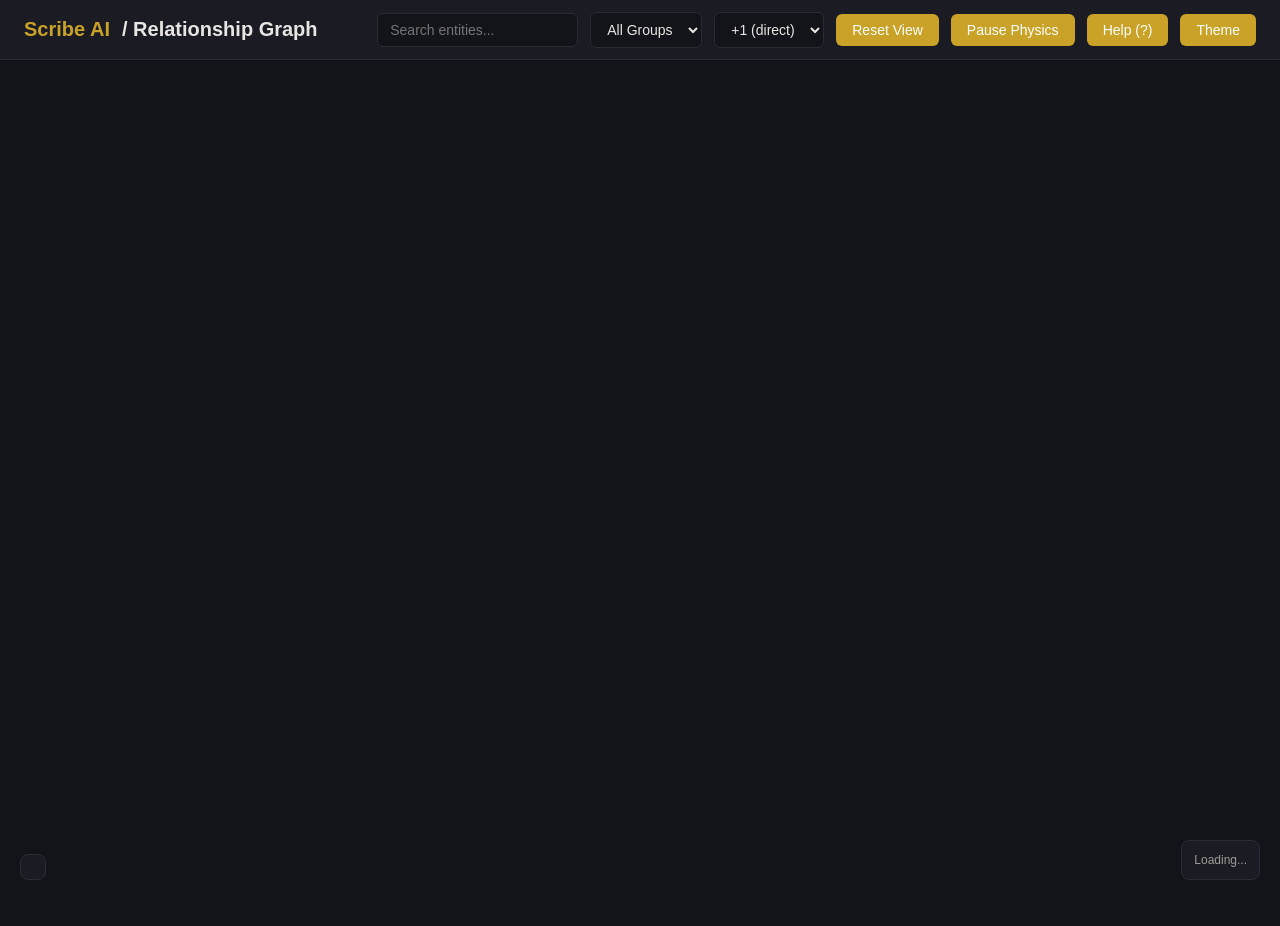
<file: templates/graph.html>
<!DOCTYPE html>
<html lang="en">
<head>
    <meta charset="UTF-8">
    <meta name="viewport" content="width=device-width, initial-scale=1.0">
    <title>Relationship Graph - Scribe AI</title>
    <script src="https://d3js.org/d3.v7.min.js"></script>
    <style>
        :root {
            --bg-primary: #13141a;
            --bg-secondary: #1a1b23;
            --text-primary: #e8e6e3;
            --text-secondary: #9d9a95;
            --accent: #c9a227;
            --accent-hover: #d4a373;
            --border: #2a2b35;
        }

        [data-theme="light"] {
            --bg-primary: #faf8f5;
            --bg-secondary: #f5f2ed;
            --text-primary: #2d2a26;
            --text-secondary: #5c5955;
            --border: #e0dcd4;
        }

        * {
            margin: 0;
            padding: 0;
            box-sizing: border-box;
        }

        body {
            font-family: -apple-system, BlinkMacSystemFont, 'Segoe UI', Roboto, sans-serif;
            background: var(--bg-primary);
            color: var(--text-primary);
            overflow: hidden;
        }

        .header {
            position: fixed;
            top: 0;
            left: 0;
            right: 0;
            height: 60px;
            background: var(--bg-secondary);
            border-bottom: 1px solid var(--border);
            display: flex;
            align-items: center;
            justify-content: space-between;
            padding: 0 24px;
            z-index: 100;
        }

        .header h1 {
            font-size: 1.25rem;
            font-weight: 600;
            display: flex;
            align-items: center;
            gap: 12px;
        }

        .header a,
        .header a:visited,
        .header a:hover,
        .header a:active {
            color: var(--accent);
            text-decoration: none !important;
        }

        .controls {
            display: flex;
            gap: 12px;
            align-items: center;
        }

        .controls select, .controls input {
            background: var(--bg-primary);
            border: 1px solid var(--border);
            color: var(--text-primary);
            padding: 8px 12px;
            border-radius: 6px;
            font-size: 0.875rem;
        }

        .controls button {
            background: var(--accent);
            color: white;
            border: none;
            padding: 8px 16px;
            border-radius: 6px;
            cursor: pointer;
            font-size: 0.875rem;
        }

        .controls button:hover {
            background: var(--accent-hover);
        }

        #graph {
            width: 100vw;
            height: calc(100vh - 60px);
            margin-top: 60px;
        }

        .node {
            cursor: pointer;
        }

        .node circle {
            stroke: var(--border);
            stroke-width: 1.5px;
        }

        .node:hover circle {
            stroke-width: 3px;
        }

        .node.highlighted circle {
            stroke: var(--accent);
            stroke-width: 4px;
        }

        .node.pinned circle {
            stroke: #f59e0b;
            stroke-width: 3px;
        }

        .node text {
            font-size: 9px;
            fill: var(--text-primary);
            pointer-events: none;
        }

        .node.highlighted text {
            font-size: 11px;
            font-weight: bold;
        }

        .node.dimmed {
            opacity: 0.08;
        }

        .node.connected {
            opacity: 0.9;
        }

        .link {
            stroke: var(--border);
            stroke-opacity: 0.3;
        }

        .link.highlighted {
            stroke: var(--accent);
            stroke-opacity: 1;
            stroke-width: 2px;
        }

        .link.dimmed {
            stroke-opacity: 0.03;
        }

        .tooltip {
            position: absolute;
            background: var(--bg-secondary);
            border: 1px solid var(--border);
            border-radius: 8px;
            padding: 12px;
            font-size: 0.875rem;
            max-width: 300px;
            z-index: 200;
            pointer-events: none;
            opacity: 0;
            transition: opacity 0.2s;
        }

        .tooltip.visible {
            opacity: 1;
        }

        .tooltip h3 {
            margin-bottom: 8px;
            color: var(--accent);
        }

        .tooltip p {
            color: var(--text-secondary);
            margin-bottom: 4px;
        }

        .legend {
            position: fixed;
            bottom: 20px;
            left: 20px;
            background: var(--bg-secondary);
            border: 1px solid var(--border);
            border-radius: 8px;
            padding: 12px;
            font-size: 0.75rem;
        }

        .legend-item {
            display: flex;
            align-items: center;
            gap: 8px;
            margin-bottom: 4px;
            padding: 4px 6px;
            border-radius: 4px;
            cursor: pointer;
            transition: background 0.2s;
        }

        .legend-item:hover {
            background: var(--border);
        }

        .legend-color {
            width: 12px;
            height: 12px;
            border-radius: 50%;
        }

        .stats {
            position: fixed;
            bottom: 20px;
            right: 20px;
            background: var(--bg-secondary);
            border: 1px solid var(--border);
            border-radius: 8px;
            padding: 12px;
            font-size: 0.75rem;
            color: var(--text-secondary);
        }

        .context-menu {
            position: absolute;
            background: var(--bg-secondary);
            border: 1px solid var(--border);
            border-radius: 8px;
            padding: 8px 0;
            z-index: 300;
            min-width: 180px;
            box-shadow: 0 4px 12px rgba(0,0,0,0.3);
        }

        .context-menu-item {
            padding: 8px 16px;
            cursor: pointer;
            font-size: 0.875rem;
            display: flex;
            align-items: center;
            gap: 8px;
        }

        .context-menu-item:hover {
            background: var(--accent);
            color: white;
        }

        .context-menu-divider {
            height: 1px;
            background: var(--border);
            margin: 4px 0;
        }

        .help-panel {
            position: fixed;
            top: 80px;
            right: 20px;
            background: var(--bg-secondary);
            border: 1px solid var(--border);
            border-radius: 8px;
            padding: 16px;
            font-size: 0.75rem;
            max-width: 250px;
            display: none;
        }

        .help-panel.visible {
            display: block;
        }

        .help-panel h4 {
            margin-bottom: 12px;
            color: var(--accent);
        }

        .help-panel kbd {
            background: var(--bg-primary);
            padding: 2px 6px;
            border-radius: 4px;
            font-family: monospace;
            border: 1px solid var(--border);
        }

        .help-row {
            display: flex;
            justify-content: space-between;
            margin-bottom: 6px;
        }

        .info-panel {
            position: fixed;
            top: 80px;
            left: 20px;
            background: var(--bg-secondary);
            border: 1px solid var(--border);
            border-radius: 8px;
            padding: 16px;
            font-size: 0.875rem;
            max-width: 300px;
            display: none;
        }

        .info-panel.visible {
            display: block;
        }

        .info-panel h3 {
            color: var(--accent);
            margin-bottom: 12px;
        }

        .info-panel .connections-list {
            max-height: 200px;
            overflow-y: auto;
            margin-top: 12px;
        }

        .info-panel .connection-item {
            padding: 4px 8px;
            margin: 2px 0;
            background: var(--bg-primary);
            border-radius: 4px;
            cursor: pointer;
        }

        .info-panel .connection-item:hover {
            background: var(--accent);
            color: white;
        }

        .controls button.active {
            background: var(--accent-hover);
            box-shadow: 0 0 0 2px var(--accent);
        }
    </style>
</head>
<body>
    <div class="header">
        <h1>
            <a href="/">Scribe AI</a> / Relationship Graph
        </h1>
        <div class="controls">
            <input type="text" id="search" placeholder="Search entities...">
            <select id="filter-group">
                <option value="">All Groups</option>
            </select>
            <select id="connection-depth" title="Connection depth">
                <option value="1">+1 (direct)</option>
                <option value="2">+2</option>
                <option value="3">+3</option>
                <option value="4">+4</option>
                <option value="5">+5</option>
            </select>
            <button onclick="resetView()">Reset View</button>
            <button onclick="togglePhysics()" id="physics-btn">Pause Physics</button>
                        <button onclick="toggleHelp()">Help (?)</button>
            <button onclick="toggleTheme()">Theme</button>
        </div>
    </div>

    <div id="graph"></div>

    <div class="tooltip" id="tooltip"></div>

    <div class="legend" id="legend"></div>

    <div class="stats" id="stats">Loading...</div>

    <div class="context-menu" id="context-menu" style="display: none;"></div>

    <div class="info-panel" id="info-panel">
        <h3 id="info-title">Select a node</h3>
        <div id="info-content"></div>
        <div class="connections-list" id="connections-list"></div>
    </div>

    <div class="help-panel" id="help-panel">
        <h4>Keyboard Shortcuts</h4>
        <div class="help-row"><span>Reset view</span><kbd>Esc</kbd></div>
        <div class="help-row"><span>Search</span><kbd>/</kbd></div>
        <div class="help-row"><span>Toggle physics</span><kbd>Space</kbd></div>
        <div class="help-row"><span>Close panels</span><kbd>Esc</kbd></div>
        <h4 style="margin-top: 12px;">Mouse Actions</h4>
        <div class="help-row"><span>Click</span>Highlight connections</div>
        <div class="help-row"><span>Double-click</span>Drill into sections</div>
        <div class="help-row"><span>Right-click</span>Context menu</div>
        <div class="help-row"><span>Drag</span>Move node</div>
        <div class="help-row"><span>Scroll</span>Zoom in/out</div>
        <div class="help-row"><span>Drag canvas</span>Pan view</div>
        <h4 style="margin-top: 12px;">Connection Depth</h4>
        <div class="help-row"><span>+1</span>Direct connections only</div>
        <div class="help-row"><span>+2, +3...</span>Show 2nd, 3rd degree etc</div>
        <h4 style="margin-top: 12px;">Drill-Down</h4>
        <div class="help-row"><span>Double-click file</span>View sections</div>
        <div class="help-row"><kbd>Esc</kbd><span>Exit drill-down</span></div>
    </div>

    <script>
        // Color palette for groups
        const colors = d3.scaleOrdinal(d3.schemeTableau10);

        let simulation, svg, g, link, node, zoom;
        let graphData = { nodes: [], links: [] };
        let originalGraphData = null;  // Store original for returning from drill-down
        let selectedNode = null;
        let pinnedNodes = new Set();
        let physicsEnabled = true;
        let drilledNode = null;  // Track which node we're drilled into
        let vaultName = 'MyVault';

        // Load vault name from API
        fetch('/api/stats').then(r => r.json()).then(data => {
            vaultName = data.vault_name || 'MyVault';
        }).catch(() => {});

        // Load and render graph
        async function loadGraph() {
            const response = await fetch('/api/graph');
            const rawData = await response.json();

            // Filter to only show nodes that have files (not just referenced entities)
            const fileNodes = rawData.nodes.filter(n => n.file);
            const fileNodeIds = new Set(fileNodes.map(n => n.id));

            // Filter links to only include connections between file nodes
            const fileLinks = rawData.links.filter(l => {
                const sourceId = typeof l.source === 'object' ? l.source.id : l.source;
                const targetId = typeof l.target === 'object' ? l.target.id : l.target;
                return fileNodeIds.has(sourceId) && fileNodeIds.has(targetId);
            });

            graphData = { nodes: fileNodes, links: fileLinks };

            // Update stats
            document.getElementById('stats').innerHTML = `
                ${graphData.nodes.length} entities<br>
                ${graphData.links.length} connections
            `;

            // Populate group filter
            const groups = [...new Set(graphData.nodes.map(n => n.group))].sort();
            const filterSelect = document.getElementById('filter-group');
            groups.forEach(g => {
                const opt = document.createElement('option');
                opt.value = g;
                opt.textContent = g;
                filterSelect.appendChild(opt);
            });

            // Build legend
            const legend = document.getElementById('legend');
            legend.innerHTML = `
                <strong>Groups</strong>
                <div class="legend-item" data-group="">
                    <div class="legend-color" style="background: linear-gradient(45deg, #7c3aed, #ec4899)"></div>
                    Show All
                </div>
            `;
            groups.forEach(g => {
                legend.innerHTML += `
                    <div class="legend-item" data-group="${g}">
                        <div class="legend-color" style="background: ${colors(g)}"></div>
                        ${g}
                    </div>
                `;
            });

            renderGraph(graphData);
        }

        function renderGraph(data) {
            const width = window.innerWidth;
            const height = window.innerHeight - 60;

            // Clear existing
            d3.select('#graph').selectAll('*').remove();

            svg = d3.select('#graph')
                .append('svg')
                .attr('width', width)
                .attr('height', height);

            // Zoom behavior
            zoom = d3.zoom()
                .scaleExtent([0.1, 4])
                .on('zoom', (event) => {
                    g.attr('transform', event.transform);
                });

            svg.call(zoom);

            g = svg.append('g');

            // Create optimized simulation
            simulation = d3.forceSimulation(data.nodes)
                .force('link', d3.forceLink(data.links).id(d => d.id).distance(80).strength(0.5))
                .force('charge', d3.forceManyBody().strength(-150).distanceMax(300))
                .force('center', d3.forceCenter(width / 2, height / 2))
                .alphaDecay(0.05)  // Faster cooldown
                .velocityDecay(0.4);  // More damping

            // Draw links (simplified)
            link = g.append('g')
                .attr('class', 'links')
                .selectAll('line')
                .data(data.links)
                .enter().append('line')
                .attr('class', 'link')
                .attr('stroke-width', 1);

            // Calculate connection counts for node sizing
            const connectionCounts = {};
            data.links.forEach(l => {
                const sourceId = typeof l.source === 'object' ? l.source.id : l.source;
                const targetId = typeof l.target === 'object' ? l.target.id : l.target;
                connectionCounts[sourceId] = (connectionCounts[sourceId] || 0) + 1;
                connectionCounts[targetId] = (connectionCounts[targetId] || 0) + 1;
            });

            // Draw nodes
            node = g.append('g')
                .attr('class', 'nodes')
                .selectAll('g')
                .data(data.nodes)
                .enter().append('g')
                .attr('class', 'node')
                .call(d3.drag()
                    .on('start', dragstarted)
                    .on('drag', dragged)
                    .on('end', dragended))
                .on('click', nodeClicked)
                .on('dblclick', nodeDoubleClicked)
                .on('contextmenu', showContextMenu)
                .on('mouseover', function(event, d) {
                    showTooltip(event, d);
                    // Show label on hover if hidden
                    d3.select(this).select('text').style('display', null);
                })
                .on('mouseout', function(event, d) {
                    hideTooltip();
                    // Hide label again if it was hidden
                    if (d.connectionCount < 3 && !d.isCenter && !d.isSection) {
                        d3.select(this).select('text').style('display', 'none');
                    }
                });

            node.append('circle')
                .attr('r', d => {
                    if (d.isCenter) return 20;  // Center node when drilled
                    if (d.isSection) return 6 + (6 - d.level);  // Sections sized by heading level
                    if (d.isLinked) return 8;  // Linked entities
                    const baseSize = d.file ? 8 : 5;
                    const connections = connectionCounts[d.id] || 0;
                    return Math.min(baseSize + connections * 0.5, 20);
                })
                .attr('fill', d => {
                    if (d.isCenter) return '#f59e0b';  // Gold for center
                    if (d.isSection) return '#10b981';  // Green for sections
                    return colors(d.group);
                })
                .attr('stroke-dasharray', d => d.isSection ? '3,2' : null);

            // Store connection counts on nodes first
            data.nodes.forEach(n => {
                n.connectionCount = connectionCounts[n.id] || 0;
            });

            // Only show labels for nodes with 3+ connections (performance)
            node.append('text')
                .attr('dx', 12)
                .attr('dy', 4)
                .text(d => d.displayName || d.id)
                .style('display', d => (d.connectionCount >= 3 || d.isCenter || d.isSection) ? null : 'none');

            // Optimized tick - update less frequently
            let tickCount = 0;
            simulation.on('tick', () => {
                tickCount++;
                // Only update DOM every 3rd tick during heavy simulation
                if (simulation.alpha() > 0.1 && tickCount % 3 !== 0) return;

                link
                    .attr('x1', d => d.source.x)
                    .attr('y1', d => d.source.y)
                    .attr('x2', d => d.target.x)
                    .attr('y2', d => d.target.y);

                node.attr('transform', d => `translate(${d.x},${d.y})`);
            });
        }

        function dragstarted(event, d) {
            if (!event.active && physicsEnabled) simulation.alphaTarget(0.3).restart();
            d.fx = d.x;
            d.fy = d.y;
        }

        function dragged(event, d) {
            d.fx = event.x;
            d.fy = event.y;
        }

        function dragended(event, d) {
            if (!event.active) simulation.alphaTarget(0);
            // Keep pinned if in pinnedNodes set
            if (!pinnedNodes.has(d.id)) {
                d.fx = null;
                d.fy = null;
            }
        }

        function nodeClicked(event, d) {
            event.stopPropagation();
            hideContextMenu();

            // If clicking same node, deselect
            if (selectedNode === d.id) {
                clearSelection();
                return;
            }

            selectedNode = d.id;
            highlightConnections(d);
            showInfoPanel(d);
        }

        function nodeDoubleClicked(event, d) {
            event.preventDefault();
            event.stopPropagation();

            // If it's a section node (no file), just pin it
            if (!d.file || d.isSection) {
                togglePinNode(d);
                return;
            }

            // Drill into the file to show sections
            drillIntoNode(d);
        }

        function togglePinNode(d) {
            if (pinnedNodes.has(d.id)) {
                pinnedNodes.delete(d.id);
                d.fx = null;
                d.fy = null;
            } else {
                pinnedNodes.add(d.id);
                d.fx = d.x;
                d.fy = d.y;
            }
            node.classed('pinned', n => pinnedNodes.has(n.id));
            focusOnNode(d);
        }

        async function drillIntoNode(d) {
            if (!d.file) return;

            // Store original graph for returning (properly serialize links)
            if (!originalGraphData) {
                originalGraphData = {
                    nodes: graphData.nodes.map(n => ({
                        id: n.id,
                        group: n.group,
                        file: n.file
                    })),
                    links: graphData.links.map(l => ({
                        source: typeof l.source === 'object' ? l.source.id : l.source,
                        target: typeof l.target === 'object' ? l.target.id : l.target,
                        value: l.value
                    }))
                };
            }

            try {
                const response = await fetch(`/api/graph/sections/${encodeURIComponent(d.file)}`);
                const data = await response.json();

                if (data.sections && data.sections.length > 0) {
                    drilledNode = d;
                    showSectionsGraph(d, data.sections);
                    updateDrillDownUI(d.id);
                } else {
                    // No sections, just focus on the node
                    focusOnNode(d);
                }
            } catch (e) {
                console.error('Error drilling into node:', e);
            }
        }

        function showSectionsGraph(parentNode, sections) {
            // Create section nodes centered around parent position
            const sectionNodes = sections.map((s, i) => ({
                id: `${parentNode.id}#${s.id}`,
                displayName: s.title,
                group: parentNode.group,
                file: parentNode.file,
                isSection: true,
                level: s.level,
                parentId: parentNode.id,
                links: s.links
            }));

            // Add parent node in center
            const centerNode = {
                ...parentNode,
                isCenter: true
            };

            // Create links from parent to sections
            const sectionLinks = sectionNodes.map(s => ({
                source: parentNode.id,
                target: s.id,
                value: 1
            }));

            // Create links between sections and their referenced entities
            const entityLinks = [];
            sectionNodes.forEach(section => {
                section.links.forEach(linkedEntity => {
                    // Only link to entities that exist in the original graph
                    const exists = originalGraphData.nodes.find(n => n.id === linkedEntity);
                    if (exists) {
                        entityLinks.push({
                            source: section.id,
                            target: linkedEntity,
                            value: 1
                        });
                        // Add the linked entity node if not already present
                        if (!sectionNodes.find(n => n.id === linkedEntity)) {
                            sectionNodes.push({
                                ...exists,
                                isLinked: true
                            });
                        }
                    }
                });
            });

            // Build the drilled graph
            graphData = {
                nodes: [centerNode, ...sectionNodes],
                links: [...sectionLinks, ...entityLinks]
            };

            renderGraph(graphData);

            // Focus on center after a short delay
            setTimeout(() => {
                const center = graphData.nodes.find(n => n.isCenter);
                if (center) focusOnNode(center);
            }, 500);
        }

        function updateDrillDownUI(nodeName) {
            // Show breadcrumb/back button
            let breadcrumb = document.getElementById('drill-breadcrumb');
            if (!breadcrumb) {
                breadcrumb = document.createElement('div');
                breadcrumb.id = 'drill-breadcrumb';
                breadcrumb.style.cssText = `
                    position: fixed;
                    top: 80px;
                    left: 50%;
                    transform: translateX(-50%);
                    background: var(--bg-secondary);
                    border: 1px solid var(--border);
                    border-radius: 8px;
                    padding: 8px 16px;
                    display: flex;
                    align-items: center;
                    gap: 12px;
                    z-index: 150;
                `;
                document.body.appendChild(breadcrumb);
            }

            breadcrumb.innerHTML = `
                <span style="color: var(--text-secondary);">Viewing sections of</span>
                <strong style="color: var(--accent);">${nodeName}</strong>
                <button onclick="exitDrillDown()" style="
                    background: var(--accent);
                    color: white;
                    border: none;
                    padding: 4px 12px;
                    border-radius: 4px;
                    cursor: pointer;
                    margin-left: 8px;
                ">Back to Full Graph</button>
            `;
            breadcrumb.style.display = 'flex';
        }

        function exitDrillDown() {
            if (originalGraphData) {
                graphData = originalGraphData;
                originalGraphData = null;
                drilledNode = null;
                adjacencyList = null;  // Reset adjacency cache
                nodeMap = null;  // Reset node map cache

                // Rebuild connection counts for node sizing
                const connectionCounts = {};
                graphData.links.forEach(l => {
                    const sourceId = typeof l.source === 'object' ? l.source.id : l.source;
                    const targetId = typeof l.target === 'object' ? l.target.id : l.target;
                    connectionCounts[sourceId] = (connectionCounts[sourceId] || 0) + 1;
                    connectionCounts[targetId] = (connectionCounts[targetId] || 0) + 1;
                });
                graphData.nodes.forEach(n => {
                    n.connectionCount = connectionCounts[n.id] || 0;
                });

                renderGraph(graphData);

                // Hide breadcrumb
                const breadcrumb = document.getElementById('drill-breadcrumb');
                if (breadcrumb) breadcrumb.style.display = 'none';

                // Reset view
                setTimeout(resetView, 100);
            }
        }

        // Pre-compute adjacency list for faster traversal
        let adjacencyList = null;
        function buildAdjacencyList() {
            if (adjacencyList && adjacencyList.graphData === graphData) return adjacencyList.map;
            const map = new Map();
            graphData.links.forEach(l => {
                const sourceId = typeof l.source === 'object' ? l.source.id : l.source;
                const targetId = typeof l.target === 'object' ? l.target.id : l.target;
                if (!map.has(sourceId)) map.set(sourceId, []);
                if (!map.has(targetId)) map.set(targetId, []);
                map.get(sourceId).push(targetId);
                map.get(targetId).push(sourceId);
            });
            adjacencyList = { graphData, map };
            return map;
        }

        function highlightConnections(d) {
            const depth = parseInt(document.getElementById('connection-depth').value) || 1;
            const adj = buildAdjacencyList();

            // Fast BFS using adjacency list
            const connectedNodes = new Set([d.id]);
            let currentLevel = [d.id];

            for (let level = 1; level <= depth; level++) {
                const nextLevel = [];
                for (const nodeId of currentLevel) {
                    const neighbors = adj.get(nodeId) || [];
                    for (const neighborId of neighbors) {
                        if (!connectedNodes.has(neighborId)) {
                            connectedNodes.add(neighborId);
                            nextLevel.push(neighborId);
                        }
                    }
                }
                currentLevel = nextLevel;
            }

            // Use classes instead of inline styles for better performance
            node.classed('highlighted', n => n.id === d.id)
                .classed('connected', n => connectedNodes.has(n.id) && n.id !== d.id)
                .classed('dimmed', n => !connectedNodes.has(n.id))
                .select('text').style('display', n => connectedNodes.has(n.id) ? null : 'none');

            link.classed('highlighted', l => {
                const sid = l.source.id || l.source;
                const tid = l.target.id || l.target;
                return sid === d.id || tid === d.id;
            }).classed('dimmed', l => {
                const sid = l.source.id || l.source;
                const tid = l.target.id || l.target;
                return !connectedNodes.has(sid) || !connectedNodes.has(tid);
            });
        }

        function clearSelection() {
            selectedNode = null;
            node.classed('highlighted', false).classed('connected', false).classed('dimmed', false)
                .select('text').style('display', d => (d.connectionCount >= 3 || d.isCenter || d.isSection) ? null : 'none');
            link.classed('highlighted', false).classed('dimmed', false);
            document.getElementById('info-panel').classList.remove('visible');
        }

        function focusOnNode(d) {
            const scale = 1.5;
            const x = -d.x * scale + window.innerWidth / 2;
            const y = -d.y * scale + (window.innerHeight - 60) / 2;

            svg.transition().duration(500).call(
                zoom.transform,
                d3.zoomIdentity.translate(x, y).scale(scale)
            );
        }

        // Node lookup map for fast access
        let nodeMap = null;
        function getNodeMap() {
            if (nodeMap && nodeMap.graphData === graphData) return nodeMap.map;
            const map = new Map();
            graphData.nodes.forEach(n => map.set(n.id, n));
            nodeMap = { graphData, map };
            return map;
        }

        function showInfoPanel(d) {
            const panel = document.getElementById('info-panel');
            const title = document.getElementById('info-title');
            const content = document.getElementById('info-content');
            const connList = document.getElementById('connections-list');
            const depth = parseInt(document.getElementById('connection-depth').value) || 1;

            title.textContent = d.displayName || d.id;

            // Use adjacency list and node map for fast lookups
            const adj = buildAdjacencyList();
            const nodes = getNodeMap();

            const connectionsByLevel = {};
            const visited = new Set([d.id]);
            let currentLevel = [d.id];

            for (let level = 1; level <= depth; level++) {
                connectionsByLevel[level] = [];
                const nextLevel = [];

                for (const nodeId of currentLevel) {
                    const neighbors = adj.get(nodeId) || [];
                    for (const neighborId of neighbors) {
                        if (!visited.has(neighborId)) {
                            visited.add(neighborId);
                            nextLevel.push(neighborId);
                            connectionsByLevel[level].push({ id: neighborId, node: nodes.get(neighborId) });
                        }
                    }
                }
                currentLevel = nextLevel;
            }

            const totalConnections = Object.values(connectionsByLevel).flat().length;

            content.innerHTML = `
                <p><strong>Group:</strong> ${d.group}</p>
                <p><strong>Connections:</strong> ${totalConnections} (depth ${depth})</p>
                ${d.file ? `<p><strong>File:</strong> ${d.file}</p>` : '<p><em>No file (referenced only)</em></p>'}
                ${pinnedNodes.has(d.id) ? '<p><em>📌 Pinned</em></p>' : ''}
            `;

            connList.innerHTML = '';

            for (let level = 1; level <= depth; level++) {
                const conns = connectionsByLevel[level];
                if (conns.length === 0) continue;

                const header = document.createElement('div');
                header.innerHTML = `<strong style="color: var(--accent);">+${level} (${conns.length}):</strong>`;
                header.style.marginTop = level > 1 ? '8px' : '0';
                connList.appendChild(header);

                conns.sort((a, b) => a.id.localeCompare(b.id)).forEach(c => {
                    const div = document.createElement('div');
                    div.className = 'connection-item';
                    div.textContent = c.id;
                    div.style.opacity = 1 - (level - 1) * 0.2;
                    div.onclick = () => {
                        if (c.node) {
                            selectedNode = c.id;
                            highlightConnections(c.node);
                            showInfoPanel(c.node);
                            focusOnNode(c.node);
                        }
                    };
                    connList.appendChild(div);
                });
            }

            panel.classList.add('visible');
        }

        function showContextMenu(event, d) {
            event.preventDefault();
            const menu = document.getElementById('context-menu');

            let menuItems = '';

            // Open in Obsidian (with section anchor if applicable)
            const obsidianPath = d.isSection ? `${d.file}#${d.id.split('#')[1]}` : (d.file || '');
            menuItems += `
                <div class="context-menu-item" onclick="openInObsidian('${obsidianPath}', '${d.displayName || d.id}')">
                    📂 Open in Obsidian
                </div>
            `;

            // Drill down option for file nodes (not in drill mode or for linked entities)
            if (d.file && !d.isSection && !d.isCenter && !drilledNode) {
                menuItems += `
                    <div class="context-menu-item" onclick="drillIntoNodeById('${d.id}')">
                        🔎 View sections
                    </div>
                `;
            }

            menuItems += `
                <div class="context-menu-item" onclick="focusOnNodeById('${d.id}')">
                    🔍 Focus on node
                </div>
                <div class="context-menu-item" onclick="togglePinById('${d.id}')">
                    ${pinnedNodes.has(d.id) ? '📌 Unpin node' : '📍 Pin node'}
                </div>
                <div class="context-menu-divider"></div>
                <div class="context-menu-item" onclick="showOnlyConnected('${d.id}')">
                    🔗 Show only connections
                </div>
                <div class="context-menu-item" onclick="hideNode('${d.id}')">
                    👁️ Hide this node
                </div>
            `;

            // Back to full graph option when drilled
            if (drilledNode) {
                menuItems += `
                    <div class="context-menu-divider"></div>
                    <div class="context-menu-item" onclick="exitDrillDown(); hideContextMenu();">
                        ⬅️ Back to full graph
                    </div>
                `;
            }

            menuItems += `
                <div class="context-menu-divider"></div>
                <div class="context-menu-item" onclick="clearSelection(); hideContextMenu();">
                    ✖️ Clear selection
                </div>
            `;

            menu.innerHTML = menuItems;
            menu.style.left = event.pageX + 'px';
            menu.style.top = event.pageY + 'px';
            menu.style.display = 'block';
        }

        function drillIntoNodeById(id) {
            hideContextMenu();
            const d = graphData.nodes.find(n => n.id === id);
            if (d && d.file) drillIntoNode(d);
        }

        function hideContextMenu() {
            document.getElementById('context-menu').style.display = 'none';
        }

        function openInObsidian(file, name) {
            hideContextMenu();
            if (file) {
                window.open(`obsidian://open?vault=${encodeURIComponent(vaultName)}&file=${encodeURIComponent(file)}`, '_blank');
            } else {
                alert(`"${name}" is referenced but has no file yet.`);
            }
        }

        function focusOnNodeById(id) {
            hideContextMenu();
            const d = graphData.nodes.find(n => n.id === id);
            if (d) focusOnNode(d);
        }

        function togglePinById(id) {
            hideContextMenu();
            const d = graphData.nodes.find(n => n.id === id);
            if (d) nodeDoubleClicked({ preventDefault: () => {}, stopPropagation: () => {} }, d);
        }

        function showOnlyConnected(id) {
            hideContextMenu();
            const d = graphData.nodes.find(n => n.id === id);
            if (d) {
                selectedNode = id;
                highlightConnections(d);
                showInfoPanel(d);
            }
        }

        function hideNode(id) {
            hideContextMenu();
            node.filter(n => n.id === id).style('display', 'none');
            link.filter(l => l.source.id === id || l.target.id === id).style('display', 'none');
        }

        function showTooltip(event, d) {
            if (event.buttons) return; // Don't show during drag

            const tooltip = document.getElementById('tooltip');
            let content = `<h3>${d.displayName || d.id}</h3>`;

            if (d.isSection) {
                content += `
                    <p>Section (H${d.level})</p>
                    <p>In: ${d.parentId}</p>
                    ${d.links && d.links.length > 0 ? `<p>Links to: ${d.links.length} entities</p>` : ''}
                `;
            } else if (d.isCenter) {
                content += `
                    <p style="color: #f59e0b;">📄 Currently viewing sections</p>
                    <p>File: ${d.file}</p>
                `;
            } else {
                content += `
                    <p>Group: ${d.group}</p>
                    <p>Connections: ${d.connectionCount || 0}</p>
                    ${d.file ? `<p>File: ${d.file}</p>` : '<p><em>Referenced but no file</em></p>'}
                `;
            }

            content += pinnedNodes.has(d.id) ? '<p>📌 Pinned</p>' : '';

            if (d.file && !d.isSection && !drilledNode) {
                content += `<p style="color: var(--accent); margin-top: 8px;">Double-click to view sections</p>`;
            } else {
                content += `<p style="color: var(--accent); margin-top: 8px;">Click to highlight</p>`;
            }

            tooltip.innerHTML = content;
            tooltip.style.left = event.pageX + 10 + 'px';
            tooltip.style.top = event.pageY + 10 + 'px';
            tooltip.classList.add('visible');
        }

        function hideTooltip() {
            document.getElementById('tooltip').classList.remove('visible');
        }

        function resetView() {
            clearSelection();
            node.style('display', null);
            link.style('display', null);
            svg.transition().duration(750).call(
                zoom.transform,
                d3.zoomIdentity
            );
        }

        function togglePhysics() {
            physicsEnabled = !physicsEnabled;
            const btn = document.getElementById('physics-btn');

            if (physicsEnabled) {
                simulation.alpha(0.3).restart();
                btn.textContent = 'Pause Physics';
                btn.classList.remove('active');
            } else {
                simulation.stop();
                btn.textContent = 'Resume Physics';
                btn.classList.add('active');
            }
        }

        function toggleHelp() {
            document.getElementById('help-panel').classList.toggle('visible');
        }


        // Debounce helper
        function debounce(fn, ms) {
            let timer;
            return (...args) => {
                clearTimeout(timer);
                timer = setTimeout(() => fn(...args), ms);
            };
        }

        // Search functionality (debounced)
        const doSearch = debounce((query) => {
            node.style('opacity', d => {
                if (!query) return 1;
                return (d.displayName || d.id).toLowerCase().includes(query) ? 1 : 0.1;
            });
            link.style('opacity', d => {
                if (!query) return 0.4;
                const sid = (d.source.displayName || d.source.id || '').toLowerCase();
                const tid = (d.target.displayName || d.target.id || '').toLowerCase();
                return (sid.includes(query) || tid.includes(query)) ? 0.4 : 0.03;
            });
        }, 150);

        document.getElementById('search').addEventListener('input', (e) => {
            doSearch(e.target.value.toLowerCase());
        });

        // Connection depth - re-highlight when changed
        document.getElementById('connection-depth').addEventListener('change', () => {
            if (selectedNode) {
                const d = graphData.nodes.find(n => n.id === selectedNode);
                if (d) {
                    highlightConnections(d);
                    showInfoPanel(d);
                }
            }
        });

        // Group filter
        document.getElementById('filter-group').addEventListener('change', (e) => {
            const group = e.target.value;
            clearSelection();

            if (!group) {
                node.classed('dimmed', false);
                link.classed('dimmed', false);
                return;
            }

            node.classed('dimmed', d => d.group !== group);
            link.classed('dimmed', d => d.source.group !== group && d.target.group !== group);
        });

        // Theme toggle
        function toggleTheme() {
            const current = document.documentElement.getAttribute('data-theme') || 'dark';
            document.documentElement.setAttribute('data-theme', current === 'dark' ? 'light' : 'dark');
        }

        // Click on background to clear selection
        document.getElementById('graph').addEventListener('click', (e) => {
            if (e.target.tagName === 'svg' || e.target.tagName === 'g') {
                clearSelection();
                hideContextMenu();
            }
        });

        // Hide context menu on scroll/click elsewhere
        document.addEventListener('click', (e) => {
            if (!e.target.closest('.context-menu') && !e.target.closest('.node')) {
                hideContextMenu();
            }
        });

        // Keyboard shortcuts
        document.addEventListener('keydown', (e) => {
            // Escape - reset/close or exit drill-down
            if (e.key === 'Escape') {
                if (drilledNode) {
                    exitDrillDown();
                } else {
                    clearSelection();
                    hideContextMenu();
                    document.getElementById('help-panel').classList.remove('visible');
                    document.getElementById('info-panel').classList.remove('visible');
                }
            }

            // "/" - focus search
            if (e.key === '/' && document.activeElement.tagName !== 'INPUT') {
                e.preventDefault();
                document.getElementById('search').focus();
            }

            // Space - toggle physics
            if (e.key === ' ' && document.activeElement.tagName !== 'INPUT') {
                e.preventDefault();
                togglePhysics();
            }

            // "?" - toggle help
            if (e.key === '?' && document.activeElement.tagName !== 'INPUT') {
                toggleHelp();
            }

            // "r" - reset view
            if (e.key === 'r' && document.activeElement.tagName !== 'INPUT') {
                resetView();
            }

        });

        // Window resize
        window.addEventListener('resize', () => {
            if (graphData.nodes.length > 0) {
                renderGraph(graphData);
            }
        });

        // Make legend items clickable
        function makeLegendClickable() {
            const legendItems = document.querySelectorAll('.legend-item');
            legendItems.forEach(item => {
                item.addEventListener('click', () => {
                    const groupName = item.dataset.group || '';
                    document.getElementById('filter-group').value = groupName;
                    document.getElementById('filter-group').dispatchEvent(new Event('change'));
                });
            });
        }

        // Initialize
        loadGraph().then(() => {
            setTimeout(makeLegendClickable, 100);
        });
    </script>
</body>
</html>
</file>
